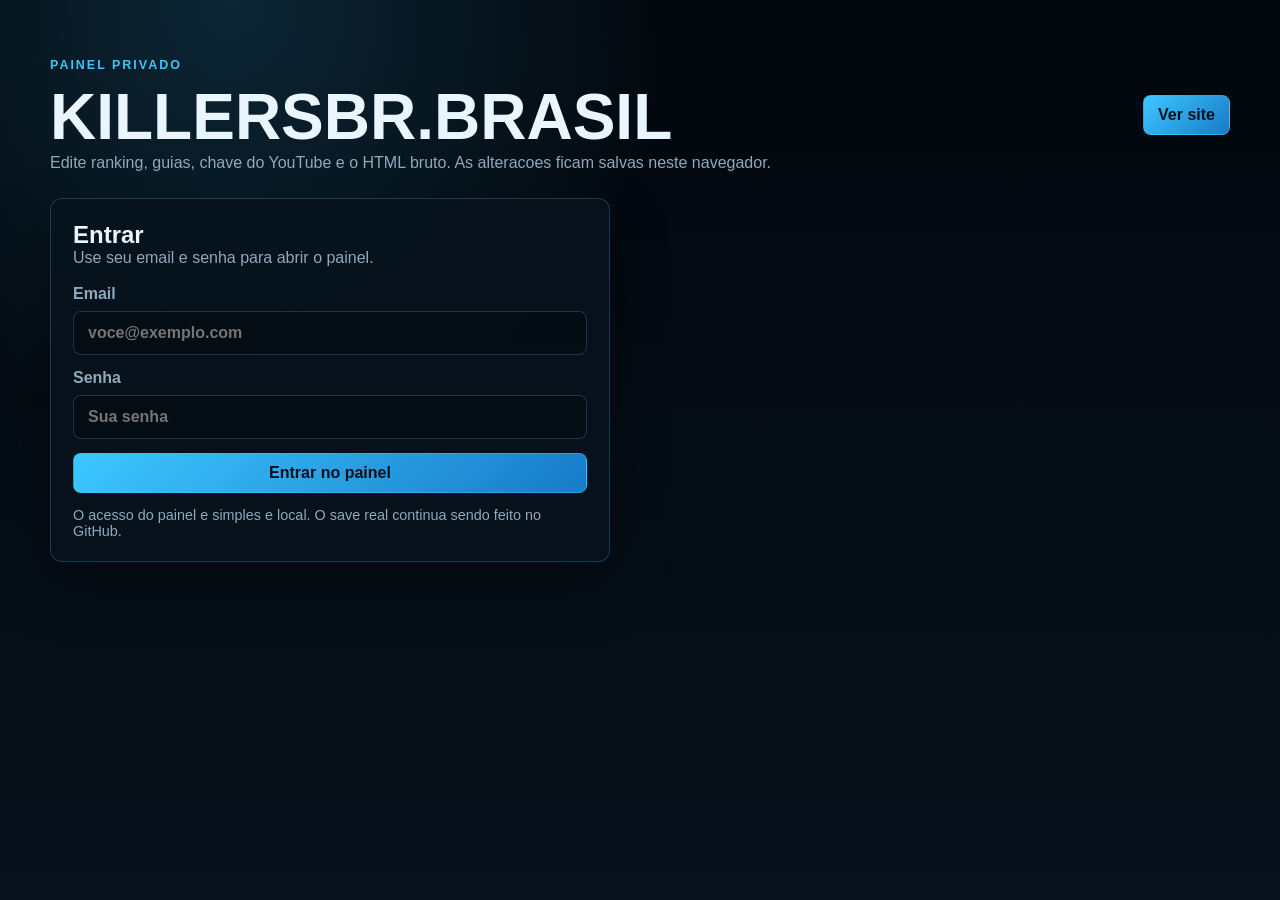
<file: admin.html>
<!DOCTYPE html>
<html lang="pt-BR">
<head>
  <meta charset="UTF-8">
  <meta name="viewport" content="width=device-width, initial-scale=1.0">
  <meta name="robots" content="noindex, nofollow">
  <title>Painel Admin | KILLERSBR.BRASIL</title>
  <link rel="stylesheet" href="assets/css/admin.css">
</head>
<body>
  <main class="admin-shell">
    <section class="admin-hero">
      <div>
        <span class="eyebrow">Painel privado</span>
        <h1>KILLERSBR.BRASIL</h1>
        <p>Edite ranking, guias, chave do YouTube e o HTML bruto. As alteracoes ficam salvas neste navegador.</p>
      </div>
      <a class="site-link" href="index.html">Ver site</a>
    </section>

    <section class="panel login-panel" id="loginPanel">
      <h2>Entrar</h2>
      <p>Use seu email e senha para abrir o painel.</p>
      <form id="loginForm" class="login-form">
        <label>
          Email
          <input id="emailInput" type="email" autocomplete="username" placeholder="voce@exemplo.com">
        </label>
        <label>
          Senha
          <input id="passwordInput" type="password" autocomplete="current-password" placeholder="Sua senha">
        </label>
        <button type="submit">Entrar no painel</button>
      </form>
      <p class="hint">O acesso do painel e simples e local. O save real continua sendo feito no GitHub.</p>
    </section>

    <section class="admin-area is-hidden" id="adminArea">
      <div class="toolbar">
        <div>
          <strong>Repositorio</strong>
          <span>Editor local do site</span>
        </div>
        <button type="button" class="secondary" id="logoutButton">Sair</button>
      </div>

      <div class="tabs" role="tablist" aria-label="Areas do painel">
        <button type="button" class="tab active" data-admin-tab="ranking">Ranking</button>
        <button type="button" class="tab" data-admin-tab="guide">Guias</button>
        <button type="button" class="tab" data-admin-tab="youtube">YouTube</button>
        <button type="button" class="tab" data-admin-tab="html">HTML bruto</button>
      </div>

      <section class="panel tab-panel active" id="rankingPanel">
        <div class="panel-head">
          <div>
            <h2>Ranking</h2>
            <p>Edite nome e classe. A ordem da tabela vira a ordem do ranking no site.</p>
          </div>
          <div class="actions">
            <button type="button" class="secondary" id="loadRankingButton">Recarregar</button>
            <button type="button" id="addRankingButton">Adicionar</button>
            <button type="button" id="saveRankingButton">Salvar ranking</button>
          </div>
        </div>

        <div class="ranking-editor">
          <table>
            <thead>
              <tr>
                <th>#</th>
                <th>Jogador</th>
                <th>Classe</th>
                <th></th>
              </tr>
            </thead>
            <tbody id="rankingEditorBody"></tbody>
          </table>
        </div>
      </section>

      <section class="panel tab-panel" id="guidePanel">
        <div class="panel-head">
          <div>
            <h2>Guias</h2>
            <p>Edite apenas o bloco dos guias da pagina inicial. Salva localmente.</p>
          </div>
          <div class="actions">
            <button type="button" class="secondary" id="loadGuideButton">Recarregar</button>
            <button type="button" id="saveGuideButton">Salvar guias</button>
          </div>
        </div>
        <textarea id="guideEditor" spellcheck="false" placeholder="HTML do bloco do guia"></textarea>
      </section>

      <section class="panel tab-panel" id="youtubePanel">
        <div class="panel-head">
          <div>
            <h2>YouTube</h2>
            <p>Atualize a chave da API usada para carregar os videos do canal. Salva localmente.</p>
          </div>
          <div class="actions">
            <button type="button" class="secondary" id="loadYoutubeButton">Recarregar</button>
            <button type="button" id="saveYoutubeButton">Salvar chave</button>
          </div>
        </div>
        <label>
          Chave da API do YouTube
          <input id="youtubeApiKeyInput" type="password" autocomplete="off" placeholder="AIza...">
        </label>
      </section>

      <section class="panel tab-panel" id="htmlPanel">
        <div class="panel-head">
          <div>
            <h2>Conteudo HTML</h2>
            <p>Editor simples para textos e secoes do arquivo principal. Salva localmente.</p>
          </div>
          <div class="actions">
            <button type="button" class="secondary" id="loadHtmlButton">Recarregar</button>
            <button type="button" id="saveHtmlButton">Salvar HTML</button>
          </div>
        </div>
        <textarea id="htmlEditor" spellcheck="false"></textarea>
      </section>
    </section>

    <div class="toast" id="statusBox" role="status" aria-live="polite"></div>
  </main>

  <script src="assets/js/admin.js"></script>
</body>
</html>
</file>
<file: assets/css/admin.css>
:root {
  --bg: #02070d;
  --panel: rgba(7, 18, 29, .95);
  --panel-2: rgba(9, 28, 43, .95);
  --line: rgba(71, 190, 255, .24);
  --text: #e9f6ff;
  --muted: #8fa9bb;
  --primary: #3dc7ff;
  --primary-dark: #177bc9;
  --danger: #ff627f;
  --success: #45dfb1;
}

* {
  box-sizing: border-box;
}

body {
  min-height: 100vh;
  margin: 0;
  color: var(--text);
  font-family: Inter, "Segoe UI", Arial, sans-serif;
  background:
    radial-gradient(circle at 18% 0%, rgba(61, 199, 255, .16), transparent 32%),
    linear-gradient(180deg, #02070d 0%, #06111b 100%);
}

button,
input,
textarea {
  font: inherit;
}

button,
.site-link {
  border: 1px solid rgba(61, 199, 255, .45);
  border-radius: 8px;
  padding: 10px 14px;
  color: #04111b;
  font-weight: 800;
  cursor: pointer;
  background: linear-gradient(135deg, var(--primary), var(--primary-dark));
  text-decoration: none;
}

button.secondary {
  color: var(--text);
  background: rgba(255, 255, 255, .06);
}

.admin-shell {
  width: min(calc(100% - 32px), 1180px);
  margin: 0 auto;
  padding: 32px 0 56px;
}

.admin-hero,
.toolbar,
.panel-head,
.actions,
.tabs {
  display: flex;
  align-items: center;
  gap: 16px;
}

.admin-hero {
  justify-content: space-between;
  padding: 26px 0;
}

.eyebrow {
  display: block;
  margin-bottom: 8px;
  color: var(--primary);
  font-size: .78rem;
  font-weight: 800;
  letter-spacing: .16em;
  text-transform: uppercase;
}

h1,
h2,
p {
  margin: 0;
}

h1 {
  font-size: clamp(2rem, 5vw, 4rem);
}

p,
span,
label {
  color: var(--muted);
}

.panel,
.toolbar {
  border: 1px solid var(--line);
  border-radius: 12px;
  background: var(--panel);
  box-shadow: 0 22px 55px rgba(0, 0, 0, .34);
}

.panel {
  padding: 22px;
}

.login-panel {
  max-width: 560px;
}

.login-form {
  display: grid;
  gap: 14px;
  margin-top: 18px;
}

label {
  display: grid;
  gap: 8px;
  font-weight: 700;
}

input,
textarea {
  width: 100%;
  border: 1px solid var(--line);
  border-radius: 8px;
  color: var(--text);
  background: rgba(0, 0, 0, .28);
}

input {
  padding: 12px 14px;
}

textarea {
  min-height: 580px;
  padding: 16px;
  resize: vertical;
  line-height: 1.5;
  font-family: "Fira Code", Consolas, monospace;
  font-size: .92rem;
}

#guideEditor {
  min-height: 460px;
}

#htmlEditor {
  min-height: 720px;
}

.hint {
  margin-top: 14px;
  font-size: .9rem;
}

.admin-area {
  display: grid;
  gap: 16px;
}

.toolbar {
  justify-content: space-between;
  padding: 14px 16px;
}

.toolbar div {
  display: grid;
  gap: 4px;
}

.tabs {
  flex-wrap: wrap;
}

.tab {
  color: var(--text);
  background: rgba(255, 255, 255, .06);
}

.tab.active {
  color: #04111b;
  background: linear-gradient(135deg, var(--primary), var(--primary-dark));
}

.tab-panel,
.is-hidden {
  display: none;
}

.tab-panel.active {
  display: block;
}

.panel-head {
  justify-content: space-between;
  margin-bottom: 18px;
}

.actions {
  flex-wrap: wrap;
  justify-content: flex-end;
}

.ranking-editor {
  overflow-x: auto;
}

table {
  width: 100%;
  border-collapse: collapse;
  min-width: 720px;
}

th,
td {
  border-bottom: 1px solid rgba(71, 190, 255, .16);
  padding: 10px;
  text-align: left;
}

th {
  color: var(--primary);
  font-size: .78rem;
  text-transform: uppercase;
  letter-spacing: .08em;
}

td:first-child {
  width: 54px;
  color: var(--muted);
  font-weight: 800;
}

td:last-child {
  width: 110px;
  text-align: right;
}

.remove-row {
  border-color: rgba(255, 98, 127, .45);
  color: var(--danger);
  background: rgba(255, 98, 127, .08);
}

.toast {
  position: fixed;
  right: 18px;
  bottom: 18px;
  max-width: min(420px, calc(100% - 36px));
  border: 1px solid var(--line);
  border-radius: 10px;
  padding: 12px 14px;
  color: var(--text);
  background: var(--panel-2);
  box-shadow: 0 18px 42px rgba(0, 0, 0, .36);
  opacity: 0;
  transform: translateY(10px);
  transition: opacity .2s ease, transform .2s ease;
  pointer-events: none;
}

.toast.show {
  opacity: 1;
  transform: translateY(0);
}

.toast.success {
  border-color: rgba(69, 223, 177, .45);
}

.toast.error {
  border-color: rgba(255, 98, 127, .55);
}

@media (max-width: 760px) {
  .admin-hero,
  .toolbar,
  .panel-head {
    align-items: stretch;
    flex-direction: column;
  }

  .actions {
    justify-content: flex-start;
  }
}
</file>
